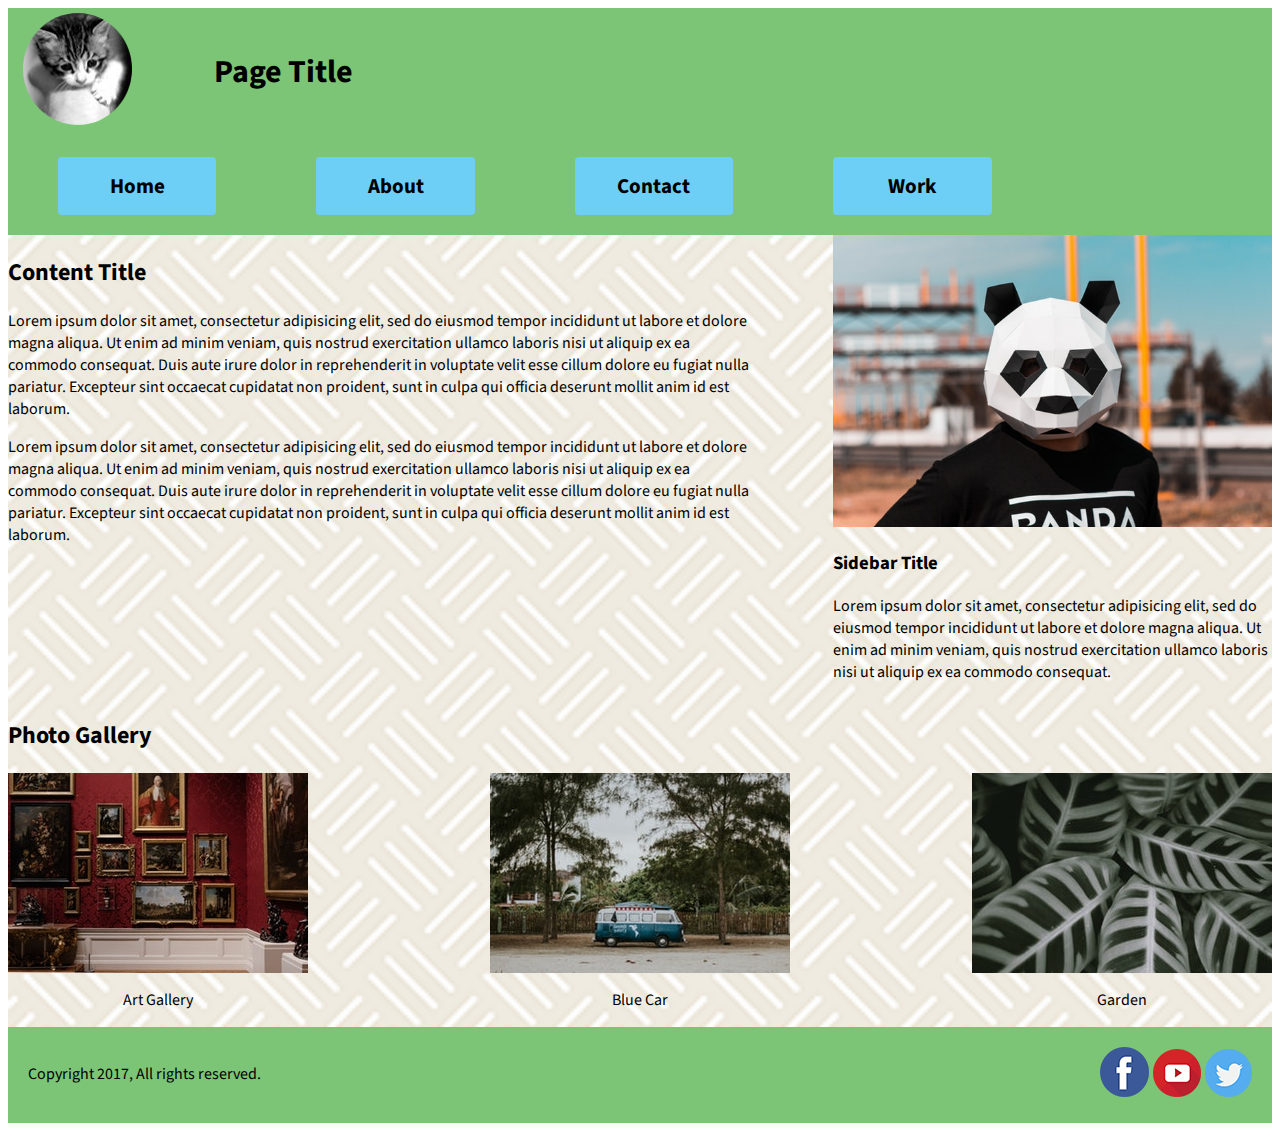
<file: lib2024/assg-4/index.html>
<!DOCTYPE html>
<html>
<head>
	<meta charset="utf-8">
	<meta name="viewport" content="width=device-width, initial-scale=1.0">
	<link rel="stylesheet" type="text/css" href="css/style.css">
	<link href="https://fonts.googleapis.com/css?family=Source+Sans+Pro" rel="stylesheet">
	<title>Assignment 4</title>
</head>
<body>
	<div class="headnav">
		<header id="head">
			<img src="images/logo.png" alt="logo" id="logo">
			<h1 id="paget">Page Title</h1>
		</header>
		<nav id="nav">
			<a href="#home" id="one"><b>Home</b></a>
			<a href="#about" id="two"><b>About</b></a>
			<a href="#contact" id="three"><b>Contact</b></a>
			<a href="#work" id="four"><b>Work</b></a>
		</nav>
	</div>
	<div class="bg">
		<div class="flexbox">
			<section>
				<h2 id="content">Content Title</h2>
				<div class="para">
					<p>Lorem ipsum dolor sit amet, consectetur adipisicing elit, sed do eiusmod
					tempor incididunt ut labore et dolore magna aliqua. Ut enim ad minim veniam, quis nostrud exercitation ullamco laboris nisi ut aliquip ex ea commodo consequat. Duis aute irure dolor in reprehenderit in voluptate velit esse cillum dolore eu fugiat nulla pariatur. Excepteur sint occaecat cupidatat non proident, sunt in culpa qui officia deserunt mollit anim id est laborum.</p>
					<p>Lorem ipsum dolor sit amet, consectetur adipisicing elit, sed do eiusmod
					tempor incididunt ut labore et dolore magna aliqua. Ut enim ad minim veniam, quis nostrud exercitation ullamco laboris nisi ut aliquip ex ea commodo consequat. Duis aute irure dolor in reprehenderit in voluptate velit esse cillum dolore eu fugiat nulla pariatur. Excepteur sint occaecat cupidatat non proident, sunt in culpa qui officia deserunt mollit anim id est laborum.</p>
				</div>
			</section>
			<aside>
				<div class="sidebar">
					<img src="images/close-up-colors-costumes-2122170.jpg" alt="panda man" id="panda">
					<h3>Sidebar Title</h3>
					<p>Lorem ipsum dolor sit amet, consectetur adipisicing elit, sed do eiusmod
					tempor incididunt ut labore et dolore magna aliqua. Ut enim ad minim veniam, quis nostrud exercitation ullamco laboris nisi ut aliquip ex ea commodo consequat.</p>
				</div>
			</aside>
		</div>
		<section>
			<h2>Photo Gallery</h2>
			<div id="gallery">
				<div class="img">
					<img src="images/art-art-exhibition-art-gallery-2123337.jpg" alt="art gallery"><p>Art Gallery</p>
				</div>
				<div class="img">
					<img src="images/automobile-blue-combi-2123283.jpg" alt="blue car"><p>Blue Car</p>
				</div>
				<div class="img">
					<img src="images/close-up-garden-growth-2167015.jpg" alt="garden"><p>Garden</p>
				</div>
			</div>
		</section>
	</div>
	<footer>
		<div class="footer">
			<div>
				<p>Copyright 2017, All rights reserved.</p>
			</div>
			<div>
				<a href="https://facebook.com"><img src="images/facebook.png" alt="facebook icon"></a>
				<a href="https://youtube.com"><img src="images/youtube.png" alt="youtube icon"></a>
				<a href="https://twitter.com"><img src="images/twitter.png" alt="twitter icon"></a>
			</div>
		</div>
	</footer>
</body>
</html>
</file>
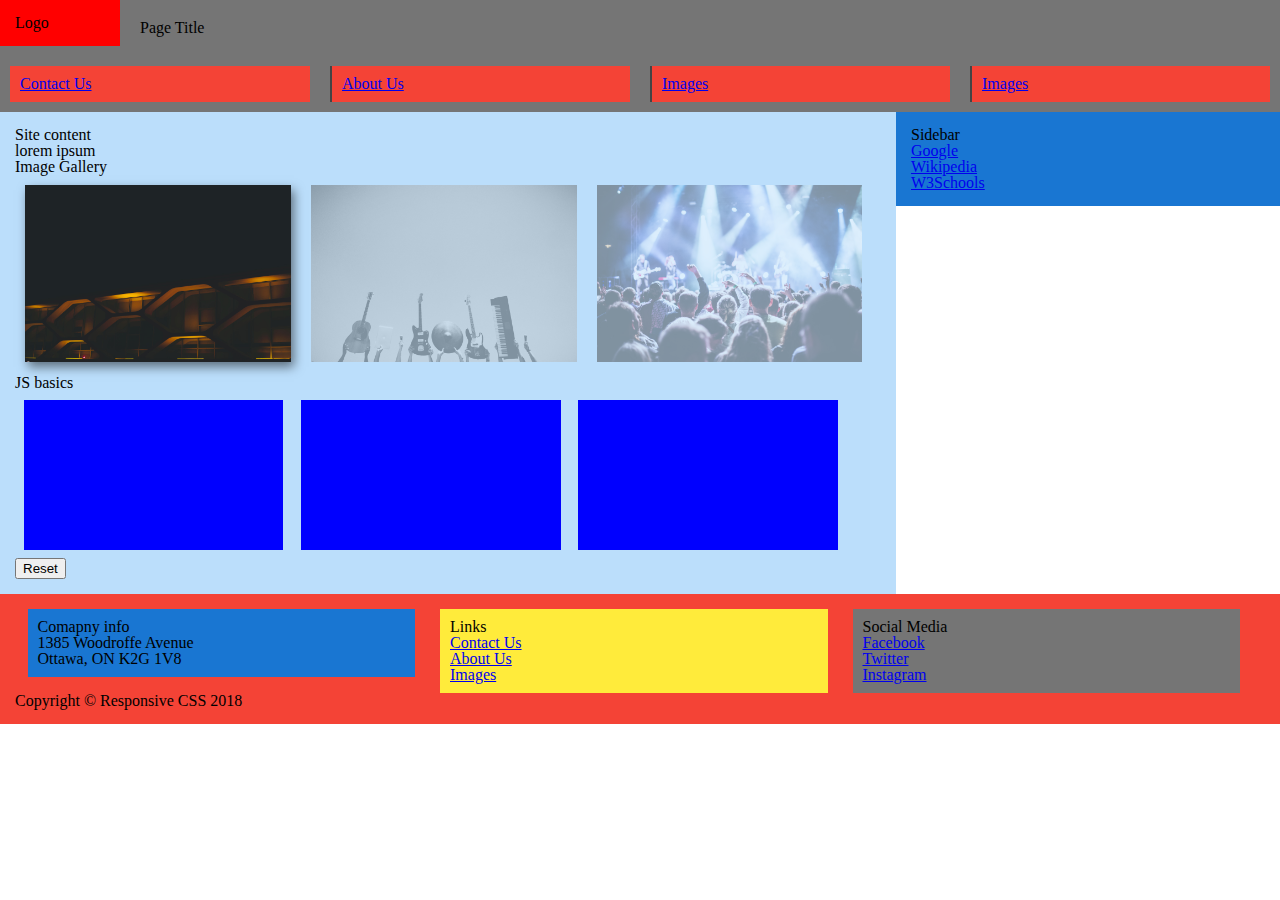
<file: lib2024/inclass-3/index.html>
<!DOCTYPE html>
<html lang="en-ca">
<head>
	<title>Responsive CSS</title>
	<link rel="stylesheet" type="text/css" href="styles/style.css">
</head>
<body>

	<div class="image-gallery-container image-gallery-overlay" id="image-gallery-overlay">
		<div id="img-1" class="img-slide active">
			<img src="images/gallery-img-1.jpg" alt="Gallery Image 1">
		</div>
		<div id="img-2" class="img-slide">
			<img src="images/gallery-img-2.jpg" alt="Gallery Image 2">
		</div>
		<div id="img-3" class="img-slide">
			<img src="images/gallery-img-3.jpg" alt="Gallery Image 3">
		</div>
	</div>
	<!-- header start -->
	<header class="site-header clearfix" id="site-header">
		<div class="logo">Logo</div>
		<h1 class="page-title">Page Title</h1>
		<!-- main navigation start -->
		<nav class="main-nav-container desktop-nav">
			<ul class="main-nav clearfix">
				<li>
					<a href="contact-us.html">Contact Us</a>
				</li>
				<li>
					<a href="about-us.html">About Us</a>
					<ul class="sub-nav">
						<li>
							<a href="team.html">Team</a>
						</li>
						<li>
							<a href="history.html">History</a>
						</li>
					</ul>
				</li>
				<li>
					<a href="images.html">Images</a>
				</li>
				<li>
					<a href="final.html">Images</a>
				</li>
			</ul>
		</nav>
		<!-- main navigation end -->
		<div class="ham"></div>
		<!-- mobile navigation start -->
		<div class="mobile-nav-container clearfix">
			<nav class="main-nav-container mobile-nav">
			<ul class="main-nav">
				<li>
					<a href="contact-us.html">Contact Us</a>
				</li>
				<li>
					<a href="about-us.html">About Us</a>
				</li>
				<li>
					<a href="images.html">Images</a>
				</li>
			</ul>
		</nav>
		</div>
		<!-- mobile navigation end -->
	</header>
	<!-- header end -->
	<!-- main start -->
	<main class="main clearfix" id="main">
		<!-- site content start -->
		<article class="col-main site-content">
			<!-- main content start -->
			<section class="main-content">
				<h2>Site content</h2>
				<p>lorem ipsum</p>
			</section>
			<!-- main content end -->
			<!-- image gallery start -->
			<section class="image-gallery">
				<h3>Image Gallery</h3>
			
				<div class="image-gallery-thumb-container clearfix">
					<!-- data-img-id is an additional attribute used to give custom information that standard attributes cannot provide  -->
					<div class="img-slide-thumb img-slide-thumb-active" data-img-id="img-1" >
						<img src="images/gallery-img-1.jpg" alt="Gallery Image 1">
					</div>
					<div class="img-slide-thumb" data-img-id="img-2">
						<img src="images/gallery-img-2.jpg" alt="Gallery Image 2">
					</div>
					<div class="img-slide-thumb" data-img-id="img-3">
						<img src="images/gallery-img-3.jpg" alt="Gallery Image 3">
					</div>
				</div>
			</section>
			<!-- image gallery end -->
			<section class="js-basics clearfix">
				<h4>JS basics</h4>
				<div id="color-1" class="js-color"></div>
				<div id="color-2" class="js-color"></div>
				<div id="color-3" class="js-color"></div>
				<!-- <div id="color-4" class="js-color"></div> -->

				<div id="indicator-text"></div>
				<button class="reset">Reset</button>
			</section>
		</article>
		<!-- site content end -->
		<!-- site sidebar start -->
		<aside class="col-main site-sidebar">
			<h4>Sidebar</h4>
			<nav class="sidebar-nav-container">
				<ul class="sidebar-nav">
					<li>
						<a href="https://google.com" onclick="alert('clicked')">Google</a>
					</li>
					<li>
						<a href="https://wikipedia.com">Wikipedia</a>
					</li>
					<li>
						<a href="https://w3schools.com">W3Schools</a>
					</li>
				</ul>
			</nav>
		</aside>
		<!-- site sidebar end -->
	</main>
	<!-- main end -->
	<!-- footer start -->
	<footer class="footer" id="footer">
		<div class="footer-container">
			<section class="col-footer company-info">
				<h4>Comapny info</h4>
				<address>
					<p>1385 Woodroffe Avenue</p>
					<p>Ottawa, ON K2G 1V8</p>
				</address>
			</section>

			<section class="col-footer links">
				<h4>Links</h4>
				<nav>
					<ul>
						<li>
							<a href="contact-us.html">Contact Us</a>
						</li>
						<li>
							<a href="about-us.html">About Us</a>
						</li>
						<li>
							<a href="images.html">Images</a>
						</li>
					</ul>
				</nav>
			</section>

			<section class="col-footer social-media">
				<h4>Social Media</h4>
				<nav>
					<ul>
						<li>
							<a href="facebook.com">Facebook</a>
						</li>
						<li>
							<a href="twitter.com">Twitter</a>
						</li>
						<li>
							<a href="instagram.com">Instagram</a>
						</li>
					</ul>
				</nav>
			</section>
		</div>

		<p>Copyright &copy; Responsive CSS 2018</p>
	</footer>
	<!-- footer end -->

	<!-- script tag is not a self closing tag so it requires </script> to close itself -->
	<!-- To add an external script file, script tag is used with src attribute containing the path of the script that we would like to include in this document -->
	<script src="scripts/script.js"></script>

	<!-- script tag is an embeded way of adding javascript to your document -->
	<!-- Script tag must be added at the bodttom of your HTML file before the closing of <body> tag -->
	<!-- This will make sure that all the elements are properly loaded and ready for javascript to interact with them -->

	<script type="text/javascript">
		document.querySelector('.logo').style.backgroundColor="red";
	</script>

</body>
</html>
</file>
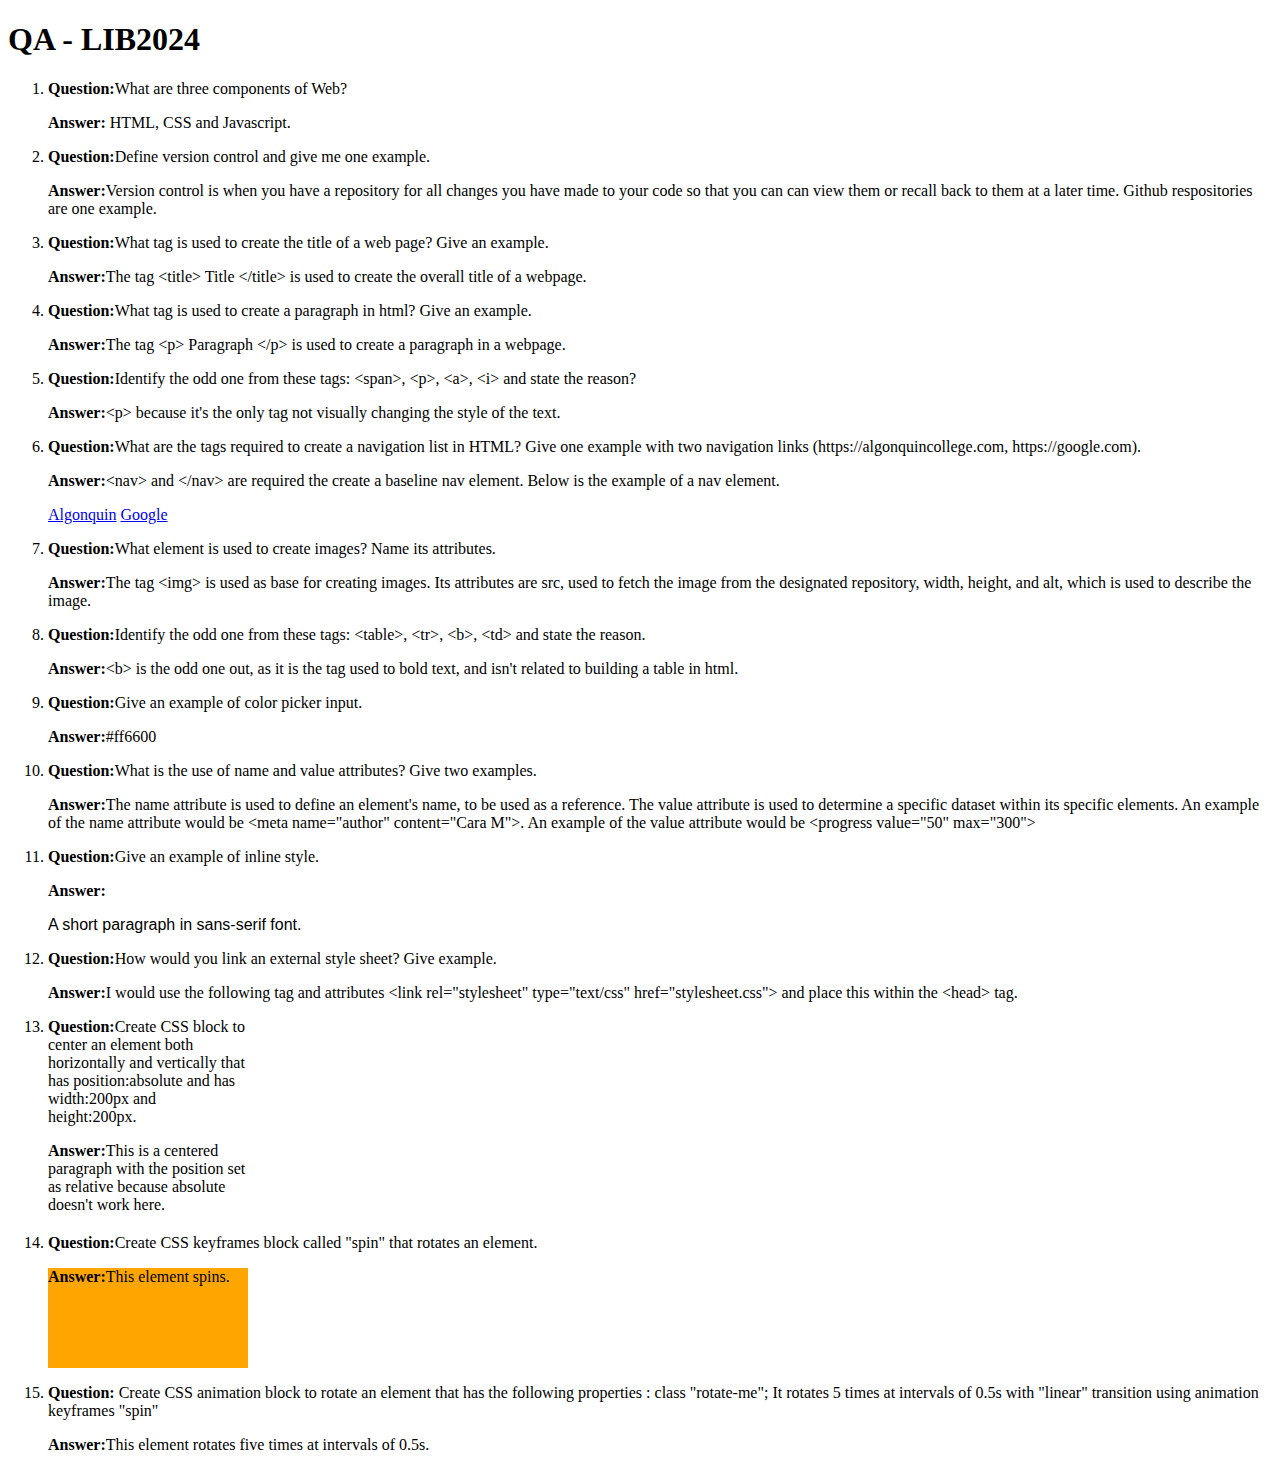
<file: lib2024/qa/index.html>
<!DOCTYPE html>
<html>
<head>
	<title>QA - LIB2024 - CARA MCALLISTER</title>
	<link rel="stylesheet" type="text/css" href="qa.css">
	<meta charset="utf-8">
</head>
<body>
	<h1>QA - LIB2024</h1>

		<ol>
			<li>
				<p><strong>Question:</strong>What are three components of Web?</p>
				<p><strong>Answer:</strong> HTML, CSS and Javascript. </p>
			</li>
			<li>
				<p><strong>Question:</strong>Define version control and give me one example.</p>
				<p><strong>Answer:</strong>Version control is when you have a repository for all changes you have made to your code so that you can can view them or recall back to them at a later time. Github respositories are one example.</p>
			</li>
			<li>
				<p><strong>Question:</strong>What tag is used to create the title of a web page? Give an example.</p>
				<p><strong>Answer:</strong>The tag &lt;title&gt; Title &lt;/title&gt; is used to create the overall title of a webpage.</p>
			</li>
			<li>
				<p><strong>Question:</strong>What tag is used to create a paragraph in html? Give an example.</p>
				<p><strong>Answer:</strong>The tag &lt;p&gt; Paragraph &lt;/p&gt; is used to create a paragraph in a webpage.</p>
			</li>
			<li>
				<p><strong>Question:</strong>Identify the odd one from these tags: &lt;span&gt;, &lt;p&gt;, &lt;a&gt;, &lt;i&gt;  and state the reason?</p>
				<p><strong>Answer:</strong>&lt;p&gt; because it's the only tag not visually changing the style of the text.</p>
			</li>
			<li>
				<p><strong>Question:</strong>What are the tags required to create a navigation list in HTML? Give one example with two navigation links (https://algonquincollege.com, https://google.com).</p>
				<p><strong>Answer:</strong>&lt;nav&gt; and &lt;/nav&gt; are required the create a baseline nav element. Below is the example of a nav element.</p>
					<nav>
						<a href="https://algonquincollege.com" title="Algonquin Website">Algonquin</a>
						<a href="https://google.com" title="Google">Google</a>
					</nav>
			</li>
			<li>
				<p><strong>Question:</strong>What element is used to create images? Name its attributes.</p>
				<p><strong>Answer:</strong>The tag &lt;img&gt; is used as base for creating images. Its attributes are src, used to fetch the image from the designated repository, width, height, and alt, which is used to describe the image.</p>
			</li>
			<li>
				<p><strong>Question:</strong>Identify the odd one from these tags: &lt;table&gt;, &lt;tr&gt;, &lt;b&gt;, &lt;td&gt;  and state the reason.</p>
				<p><strong>Answer:</strong>&lt;b&gt; is the odd one out, as it is the tag used to bold text, and isn't related to building a table in html.</p>
			</li>
			<li>
				<p><strong>Question:</strong>Give an example of color picker input.</p>
				<p><strong>Answer:</strong>#ff6600</p>
			</li>
			<li>
				<p><strong>Question:</strong>What is the use of name and value attributes? Give two examples.</p>
				<p><strong>Answer:</strong>The name attribute is used to define an element's name, to be used as a reference. The value attribute is used to determine a specific dataset within its specific elements. An example of the name attribute would be &lt;meta name="author" content="Cara M"&gt;. An example of the value attribute would be &lt;progress value="50" max="300"&gt;</p>
			</li>
			<li>
				<p><strong>Question:</strong>Give an example of inline style.</p>
				<p><strong>Answer:</strong><p style="font-family:sans-serif;">A short paragraph in sans-serif font.</p>
			</li>
			<li>
				<p><strong>Question:</strong>How would you link an external style sheet? Give example.</p>
				<p><strong>Answer:</strong>I would use the following tag and attributes &lt;link rel="stylesheet" type="text/css" href="stylesheet.css"&gt; and place this within the &lt;head&gt; tag.</p>
			</li>
			<li class="center">
				<p><strong>Question:</strong>Create CSS block to center an element both horizontally and vertically that has position:absolute and has width:200px and height:200px.</p>
				<!-- Making this chunk absolute broke all the remaining code. -->
				<p><strong>Answer:</strong>This is a centered paragraph with the position set as relative because absolute doesn't work here.</p>
			</li>
			<li>
				<p><strong>Question:</strong>Create CSS keyframes block called "spin" that rotates an element.</p>
				<p class="spin"><strong>Answer:</strong>This element spins.</p>
			</li>
			<li>
				<p><strong>Question:</strong> Create CSS animation block to rotate an element that has the following properties : class "rotate-me"; It rotates 5 times at intervals of 0.5s with "linear" transition using animation keyframes "spin"</p>
				<!-- It would not target rotate-me at all and ignored the attribute until I removed the dash. It also doesn't work, but when put through a CSS validator, it would not even show the code used to build rotateme.-->
				<p class="rotateme"><strong>Answer:</strong>This element rotates five times at intervals of 0.5s.</p>
			</li>
		</ol>
</body>
</html>
</file>
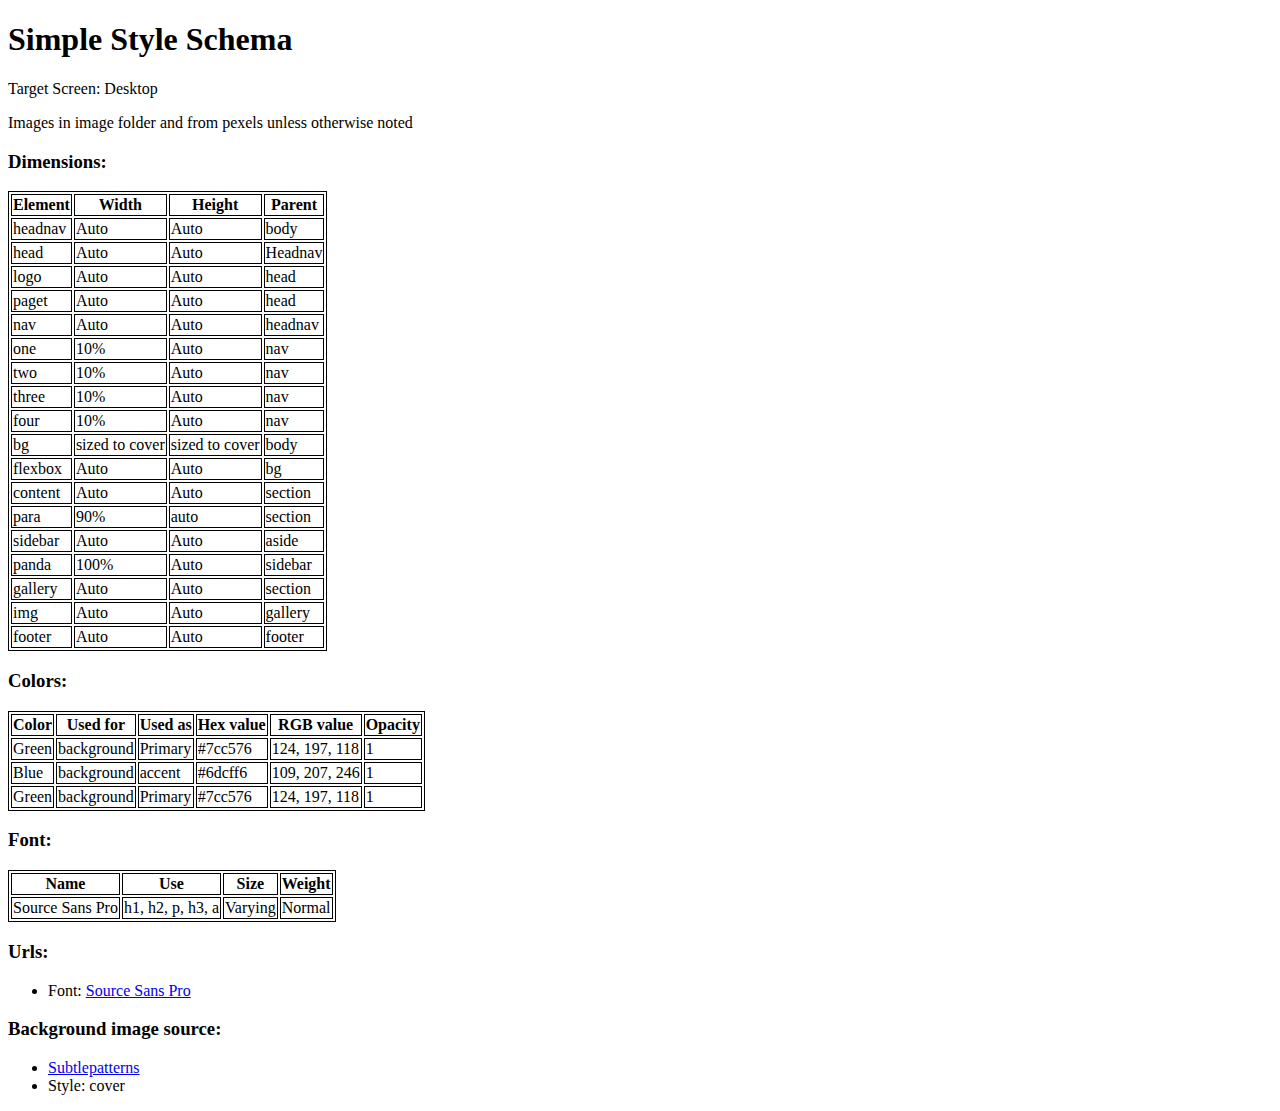
<file: lib2024/assg-4/sss.html>
<!DOCTYPE html>
<html>
<head>
	<title>Simple Style Schema</title>
	<style>
table, th, td {
  border: 1px solid black;
}
</style>
</head>
<body>
	<header>
		<h1>Simple Style Schema</h1>
	</header>
	<div>
		<p>Target Screen: Desktop</p>
		<p>Images in image folder and from pexels unless otherwise noted</p>
		<h3>Dimensions:</h3>
	</div>
	<table>
		<tr>
			<th>Element</th>
			<th>Width</th>
			<th>Height</th>
			<th>Parent</th>
		</tr>
		<tr>
			<td>headnav</td>
			<td>Auto</td>
			<td>Auto</td>
			<td>body</td>
		</tr>
		<tr>
			<td>head</td>
			<td>Auto</td>
			<td>Auto</td>
			<td>Headnav</td>
		</tr>
		<tr>
			<td>logo</td>
			<td>Auto</td>
			<td>Auto</td>
			<td>head</td>
		</tr>
		<tr>
			<td>paget</td>
			<td>Auto</td>
			<td>Auto</td>
			<td>head</td>
		</tr>
		<tr>
			<td>nav</td>
			<td>Auto</td>
			<td>Auto</td>
			<td>headnav</td>
		</tr>
		<tr>
			<td>one</td>
			<td>10%</td>
			<td>Auto</td>
			<td>nav</td>
		</tr>
		<tr>
			<td>two</td>
			<td>10%</td>
			<td>Auto</td>
			<td>nav</td>
		</tr>
		<tr>
			<td>three</td>
			<td>10%</td>
			<td>Auto</td>
			<td>nav</td>
		</tr>
		<tr>
			<td>four</td>
			<td>10%</td>
			<td>Auto</td>
			<td>nav</td>
		</tr>
		<tr>
			<td>bg</td>
			<td>sized to cover</td>
			<td>sized to cover</td>
			<td>body</td>
		</tr>
		<tr>
			<td>flexbox</td>
			<td>Auto</td>
			<td>Auto</td>
			<td>bg</td>
		</tr>
		<tr>
			<td>content</td>
			<td>Auto</td>
			<td>Auto</td>
			<td>section</td>
		</tr>
		<tr>
			<td>para</td>
			<td>90%</td>
			<td>auto</td>
			<td>section</td>
		</tr>
		<tr>
			<td>sidebar</td>
			<td>Auto</td>
			<td>Auto</td>
			<td>aside</td>
		</tr>
		<tr>
			<td>panda</td>
			<td>100%</td>
			<td>Auto</td>
			<td>sidebar</td>
		</tr>
		<tr>
			<td>gallery</td>
			<td>Auto</td>
			<td>Auto</td>
			<td>section</td>
		</tr>
		<tr>
			<td>img</td>
			<td>Auto</td>
			<td>Auto</td>
			<td>gallery</td>
		</tr>
		<tr>
			<td>footer</td>
			<td>Auto</td>
			<td>Auto</td>
			<td>footer</td>
		</tr>
	</table>
	<div>
		<h3>Colors:</h3>
		<table>
			<tr>
				<th>Color</th>
				<th>Used for</th>
				<th>Used as</th>
				<th>Hex value</th>
				<th>RGB value</th>
				<th>Opacity</th>
			</tr>
			<tr>
				<td>Green</td>
				<td>background</td>
				<td>Primary</td>
				<td>#7cc576</td>
				<td>124, 197, 118</td>
				<td>1</td>
			</tr>
			<tr>
				<td>Blue</td>
				<td>background</td>
				<td>accent</td>
				<td>#6dcff6</td>
				<td>109, 207, 246</td>
				<td>1</td>
			</tr>
			<tr>
				<td>Green</td>
				<td>background</td>
				<td>Primary</td>
				<td>#7cc576</td>
				<td>124, 197, 118</td>
				<td>1</td>
			</tr>
		</table>
	</div>
	<div>
		<h3>Font:</h3>
		<table>
			<tr>
				<th>Name</th>
				<th>Use</th>
				<th>Size</th>
				<th>Weight</th>
			</tr>
			<tr>
				<td>Source Sans Pro</td>
				<td>h1, h2, p, h3, a</td>
				<td>Varying</td>
				<td>Normal</td>
			</tr>
		</table>
	</div>
	<div>
		<h3>Urls:</h3>
		<ul>
			<li>Font: <a href="https://fonts.googleapis.com/css?family=Source+Sans+Pro">Source Sans Pro</a></li>
		</ul>
	</div>
	<div>
		<h3>Background image source:</h3>
		<ul>
			<li><a href="https://www.toptal.com/designers/subtlepatterns/floor-tile-pattern/">Subtlepatterns</a></li>
			<li>Style: cover</li>
	</div>

</body>
</html>
</file>
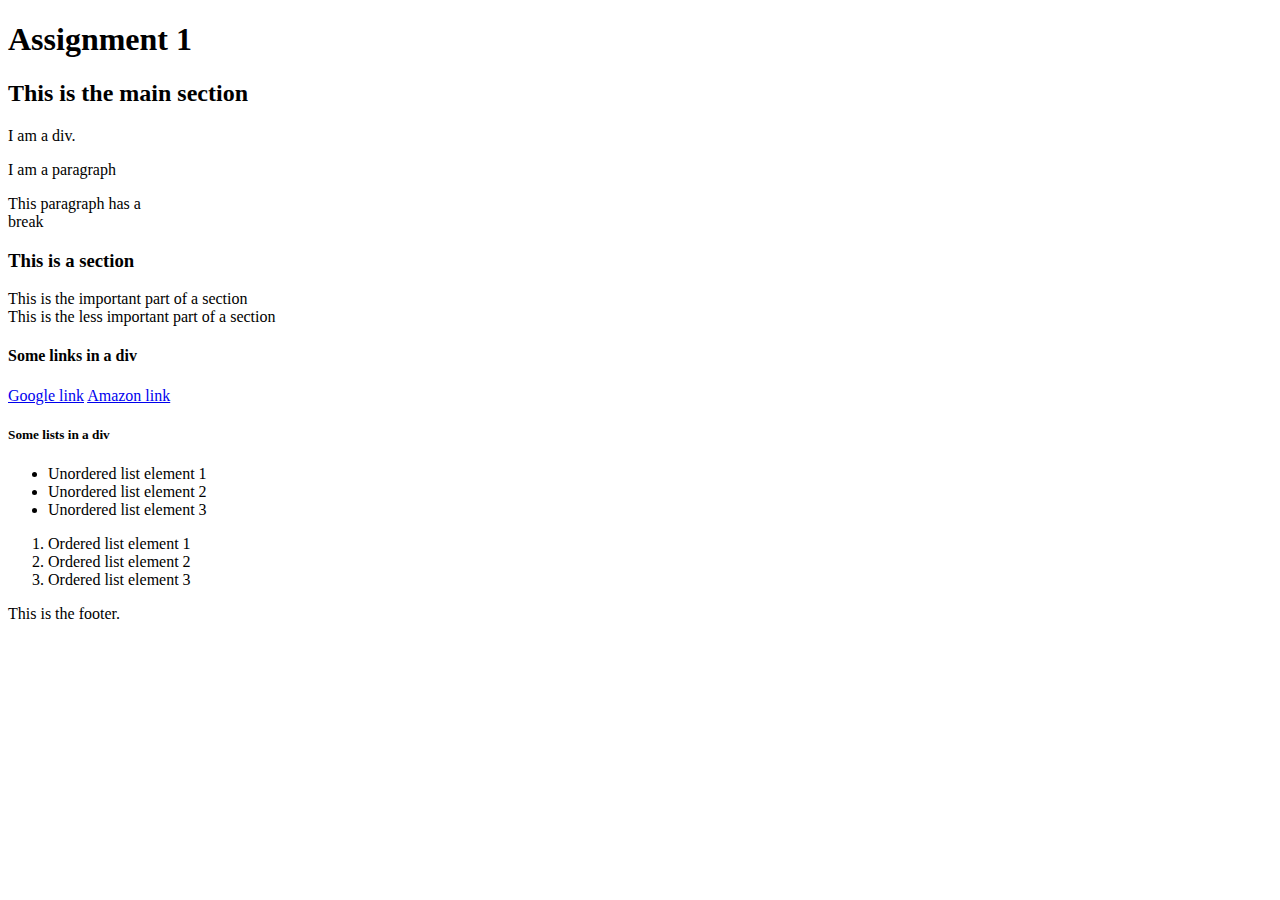
<file: lib2024/assignment1/assignment1.html>
<!DOCTYPE html>
<html>
<head>
	<title>Assignment 1</title>
</head>
<body>
	<h1>Assignment 1</h1>
	<section>
		<h2>This is the main section</h2>
	</section>
	<div>I am a div.</div>
	<p>I am a paragraph</p>
	<p>This paragraph has a<br>break</p>
	<section>
		<h3>This is a section</h3>
		<article>This is the important part of a section</article>
		<span>This is the less important part of a section</span>
	</section>
	<div>
		<h4>Some links in a div</h4>
		<a href="https://google.ca">Google link</a>
		<a href="https://amazon.ca">Amazon link</a>
	</div>
	<div>
		<h5>Some lists in a div</h5>
		<ul>
			<li>Unordered list element 1</li>
			<li>Unordered list element 2</li>
			<li>Unordered list element 3</li>
		</ul>
		<ol>
			<li>Ordered list element 1</li>
			<li>Ordered list element 2</li>
			<li>Ordered list element 3</li>
		</ol>
	</div>
	<footer>
		This is the footer.
	</footer>
</body>
</html>
</file>
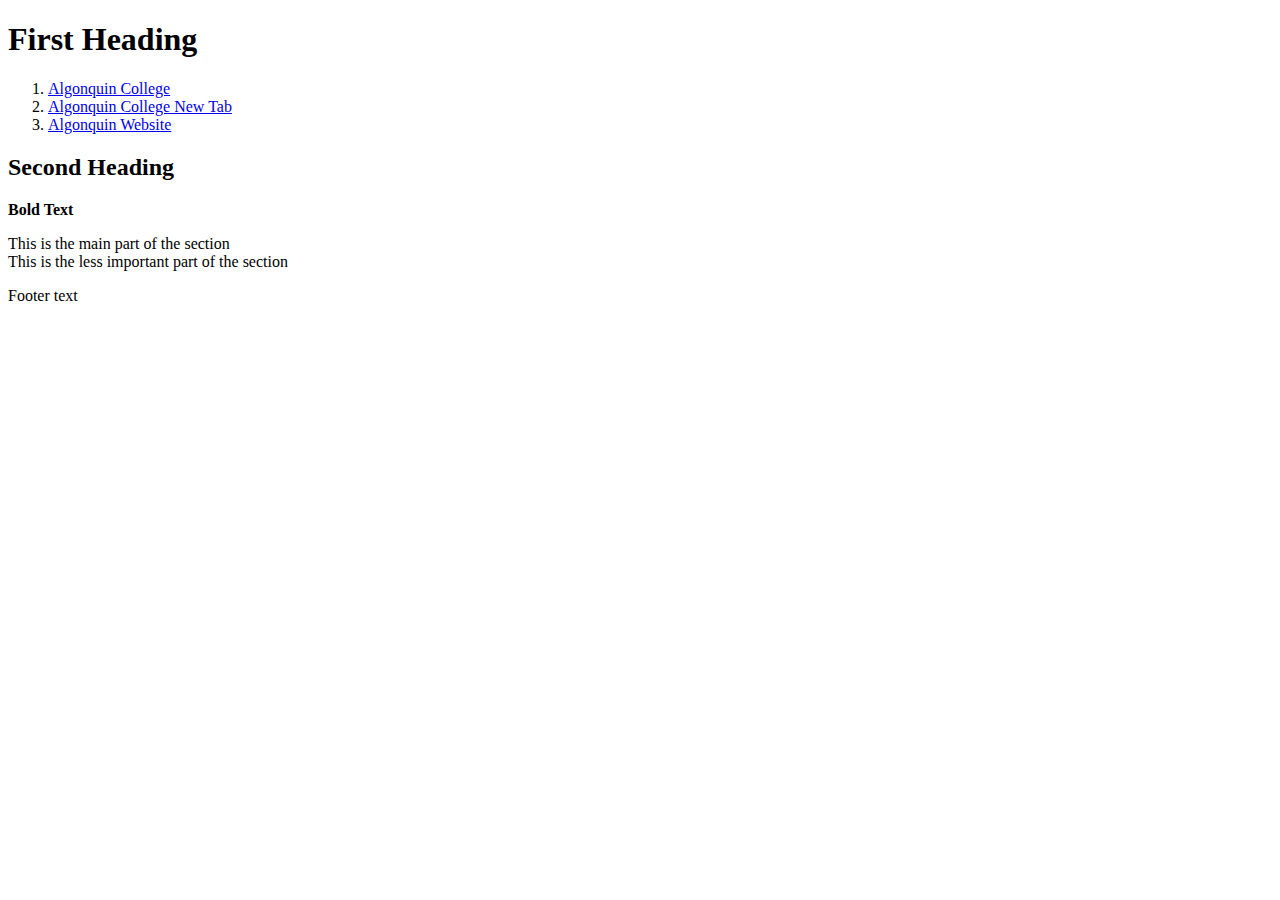
<file: lib2024/inclass/index3.html>
<!DOCTYPE html>
<html>
<head>
	<title>Fix This</title>
	<meta charset="utf-8">
</head>
<body>
	<header>
		<h1>First Heading</h1>
	</header>
	<nav>
		<ol>
			<li>
				<a href="https://algonquincollege.com" title="Algonquin College">Algonquin College</a>
			</li>
			<li>
				<a href="https://algonquincollege.com" title="Algonquin College" target="_blank">Algonquin College New Tab</a>
			</li>
			<li>
				<a href="https://algonquincollege.com">Algonquin Website</a>
			</li>
		</ol>
	</nav>
	<main>
		<section>
			<h2>Second Heading</h2>
			<p><b>Bold Text</b></p>
		</section>
		<section>
			<article>This is the main part of the section</article>
			<aside>This is the less important part of the section</aside>
		</section>
	</main>
</body>
<footer>
	<p>Footer text</p>
</footer>
</html>
</file>
<file: lib2024/assg-4/css/style.css>
h1, h2, p, h3, a {
  font-family: 'Source Sans Pro', sans-serif;
}


.headnav {
  background-color: #7cc576;
  overflow: hidden;
}

#head {
  display: flex;
}

#paget {
  padding: 20px 70px;
}

#nav a {
  float: left;
  color: black;
  background-color: #6dcff6;
  text-align: center;
  padding: 14px 16px;
  text-decoration: none;
  font-size: 21px;
  display: inline-block;
  margin: 20px 50px;
  border-radius: 4px;
}

#nav a:hover {
  background-color: #ddd;
  color: black;
}

#one {
  width: 10%;
}

#two {
  width: 10%;
}

#three {
  width: 10%;
}

#four {
  width: 10%;
}

.bg {
  background-image: url("../images/floor-tile.png");
  background-size: cover;
}

.flexbox {
  display: flex;
}

.para {
  width: 90%;
}

#panda {
  width: 100%;

}

#gallery {
  display: flex;
  -webkit-flex-flow: row wrap;
  justify-content: space-between;
}

.img {
  display: flex;
  flex-direction: column;
  text-align: center;
}

.footer {
  background-color: #7cc576;
  display: flex;
  justify-content: space-between;
  padding: 20px;
}
</file>
<file: lib2024/qa/qa.css>
.center { 
  height: 200px;
  width: 200px;
  position: relative;
}

.spin {
	width: 200px;
	height: 100px;
	background: orange;
	position: relative;
	animation-name: myspin;
	-webkit-animation: myspin 5s infinite; 
}


@-webkit-keyframes myspin {
  50% {-webkit-transform: rotate(180deg);
}

@keyframes myspin {
	50% {transform: rotate(180deg);
}

.rotateme {
	width: 200px;
	height: 200px;
	background: blue;
	position: relative;
	animation-name: spinner;
	-webkit-animation: spinner 0.5s linear 5;
}

@-webkit-keyframes spinner {
	0% {transform: rotate(90deg);
}

@keyframes spinner {
	0% {transform: rotate(90deg);
}
</file>
<file: lib2024/inclass-3/styles/style.css>
@charset "utf-8";
 /*http://meyerweb.com/eric/tools/css/reset/ 
   v2.0 | 20110126
   License: none (public domain)
*/

html, body, div, span, applet, object, iframe,
h1, h2, h3, h4, h5, h6, p, blockquote, pre,
a, abbr, acronym, address, big, cite, code,
del, dfn, em, img, ins, kbd, q, s, samp,
small, strike, strong, sub, sup, tt, var,
b, u, i, center,
dl, dt, dd, ol, ul, li,
fieldset, form, label, legend,
table, caption, tbody, tfoot, thead, tr, th, td,
article, aside, canvas, details, embed, 
figure, figcaption, footer, header, hgroup, 
menu, nav, output, ruby, section, summary,
time, mark, audio, video {
	margin: 0;
	padding: 0;
	border: 0;
	font-size: 100%;
	font: inherit;
	vertical-align: baseline;
}
/* HTML5 display-role reset for older browsers */
article, aside, details, figcaption, figure, 
footer, header, hgroup, menu, nav, section {
	display: block;
}
body {
	line-height: 1;
}
ol, ul {
	list-style: none;
}
blockquote, q {
	quotes: none;
}
blockquote:before, blockquote:after,
q:before, q:after {
	content: '';
	content: none;
}
table {
	border-collapse: collapse;
	border-spacing: 0;
}

/*CSS clearfix*/

.clearfix:after {
	content: "";
	display: table;
	clear: both;
}


/*
	Color Pallete

	Primary Blue : #1976D2;
	Light blue : #BBDEFB;
	Primary Text : #212121;
	Gray : #757575;
	Orange : #FF5722;
	Red : #F44336;
	Yellow : #FFEB3B;
*/

/************************
		MOBILE FIRST
************************/

/*Make sure major containers in your HTML file are set to 100% width to achieve Fluid Layout */
.col-main, .col-footer, img {
	width:100%;
}

/* Header styles */ 
header {
	background: #757575;

}

.logo {
	float: left;
	width:120px;
	padding: 15px;
	box-sizing: border-box;
	background: #1976D2;
	/*box-sizing border box makes the width adjust according to padding*/
}

.page-title {
	float: left;
	width: calc(100% -120px);
	box-sizing: border-box;
	padding: 20px;
}

.desktop-nav {
	clear: both;
	display: none;
}

.desktop-nav ul {
	width:100%;
}

.desktop-nav li {
	box-sizing: border-box;
	width: 25%;
	padding: 10px;
	float: left;
	/*This is required to make sub-nav positioned absolute to the main navigation li containers*/
	position: relative;
}

/*Target the first child and add border-top-left, border-bottom-left radius*/
.desktop-nav li:first-child {
	border-radius: 10px 0 0 10px;
}

/*target the last child and add border-top-right and border-top-left radius*/
.desktop-nav li:last-child {
	border-radius: 0 10px 10px 0;
}

.main-nav a {
	display: block;
	box-sizing: border-box;
	padding: 10px;
	border-left: 2px solid #444;
	background: #F44336;
}

/* Target the first child and remove border-left from the a tag contained in that li*/
.desktop-nav li:first-child a {
	border-left: 0;
} 

.desktop-nav li .sub-nav li {
	width: 100%;
}

.desktop-nav li .sub-nav li a {

	background: #BBDEFB;
	border-left: none;
	border-bottom: 2px solid #444;
}

.sub-nav {
	position: absolute;
	width: 100%;
	display: none;
	/*box shadow is used to add shadow to the HTML elements, giving them a 3d effect*/
	/*box shadow : left-offset top-offset blur color*/
	box-shadow: 4px 4px 10px rgba(0,0,0,0.5);
}

/*This piece of CSS is used to make sub-nav show when the main li is hovered */
/* > is called the direct child selector*/
.desktop-nav > ul > li:hover .sub-nav {
	display: block;
}

.ham {
	float: right;
	/*background: #BBDEFB;*/
}

.ham {
		
		height: 15px;
		margin:15px;
		padding-top: 5px;
		position: relative;
		float: right;
		/*this is used to create a pointer for element*/
		cursor: pointer;
	}

	.ham, .ham:before, .ham:after {
		width: 30px;
		border-top: 5px solid black;
	}

	.ham:before {
		content: "";
		display:block;
		position: absolute;
		background: black;
	}

	.ham:after {
		content: "";
		display: block;
		background: black;
		position: absolute;
		bottom: 0;
	}

.mobile-nav {
	width:100%;
	clear: both;
	position: absolute;
	display: none;
}

.mobile-nav-container {
	position: relative;
	clear: both;
	
}

.mobile-nav li {
	box-sizing: border-box;
	width:100%;
	padding: 10px;
	background: lightgreen;
	border-bottom: 2px solid #121212;

}


/******Image Gallery ****/

.image-gallery-overlay{
	position: fixed;
	width: 100%;
	height: 100%;
	background: rgba(0,0,0,0.8);
	z-index: 100;
	display: none;
}

.image-gallery .img-slide-thumb img {
	opacity: 0.5;
	transition: all ease 0.3s;
}

/*making the image slide thumb active class and giving it opacity:1; */
.image-gallery .img-slide-thumb.img-slide-thumb-active img, 
.image-gallery .img-slide-thumb:hover img{
	opacity: 1;
	/*box-shadow: vertical-offset horizontal offset blur color*/
	box-shadow: 3px 5px 10px rgba(0,0,0,0.5);
	cursor: pointer;
}

/*hiding all the image slides*/
.img-slide {
	display: none;
	position: absolute;
	width: 90%;
	max-height: 90%;
	overflow: hidden;
	left:5%;
	top: 5%;
	border: 1px solid #f1f1f1;
}

/*showing the active image slide*/
.img-slide.active {
	display: block;
}


/*main content styles*/

.site-content {

	background: #BBDEFB;
	padding: 15px;
	width:100%;
	box-sizing: border-box;
}

.site-sidebar {
	background: #1976D2;
	padding: 15px;
	width: 100%;
	box-sizing: border-box;
}

.js-color {
	width: 30%;
	margin: 1%;
	height: 150px;
	background: blue;
	float: left;
}

/*footer styles*/
footer {
	background: #F44336;
	padding: 15px;
	width: 100%;
	box-sizing: border-box;
}

.company-info {
	background: #1976D2;
}

.links {
	background: #FFEB3B;
}

.social-media {
	background: #757575;
}

/*This media query will only target the tablet size*/
@media only screen and (min-width: 480px) and (max-width: 768px) {
	header {
		background: #FFEB3B;
	}
}

/*This media query targets, tablet and above*/
@media only screen and (min-width: 768px) {
	
	/*header styles*/

	/*the following css is used to restrict the content beyond 1280px*/
	/*This is to make sure the main content is in the readbable area for large screen sizes*/
	header, main, footer {

		max-width: 1280px;
		margin: 0 auto;

	}

	.desktop-nav {
		display: block;
	}

	.mobile-nav-container {
		display: none;
	}
	.mobile-nav {
		display: none;
	}

	.ham {
		display: none;
		height: 15px;
		margin:15px;
		padding-top: 5px;
		position: relative;
		float: right;
		cursor: pointer;
	}

	.ham, .ham:before, .ham:after {
		width: 30px;
		border-top: 5px solid black;
	}

	.ham:before {
		content: "";
		display:block;
		position: absolute;
		background: black;
	}

	.ham:after {
		content: "";
		display: block;
		background: black;
		position: absolute;
		bottom: 0;
	}

	.site-content {
		float: left;
		width: 70%;
		box-sizing: border-box;
	}

	.site-sidebar {
		float: left;
		width: 30%;
		box-sizing: border-box;
	}

	/*reducing opacity for the img-slide-thumb inactive elements*/
	.image-gallery .img-slide-thumb {
		width: 33%;
		padding: 10px;
		box-sizing: border-box;
		float: left;
		box-shadow: none;
	}


	.col-footer {
		width: 31%;
		/*total width = 31% + 1%(left margin) + 1% (right margin) */
		box-sizing: border-box;
		/*border box adjusts the width according to the padding only and does not consider margins*/
		/*Therefore the space used by margins should be manually adjusted in the width declaration*/
		margin: 0 1%;
		padding: 10px;
		float: left;
	}
}

/*Desktop First Media Query*/
/* this is in case you have a lot of complex styles for desktop and do not want to change the styles for desktop layout*/
/*These media queries will target the screen sizes for smaller devices*/
/*The following media query targets the screen sizes that are less than 768px*/
@media only screen and (max-width: 768px) {
	footer {
		background: #FFEB3B;
	}
}
</file>
